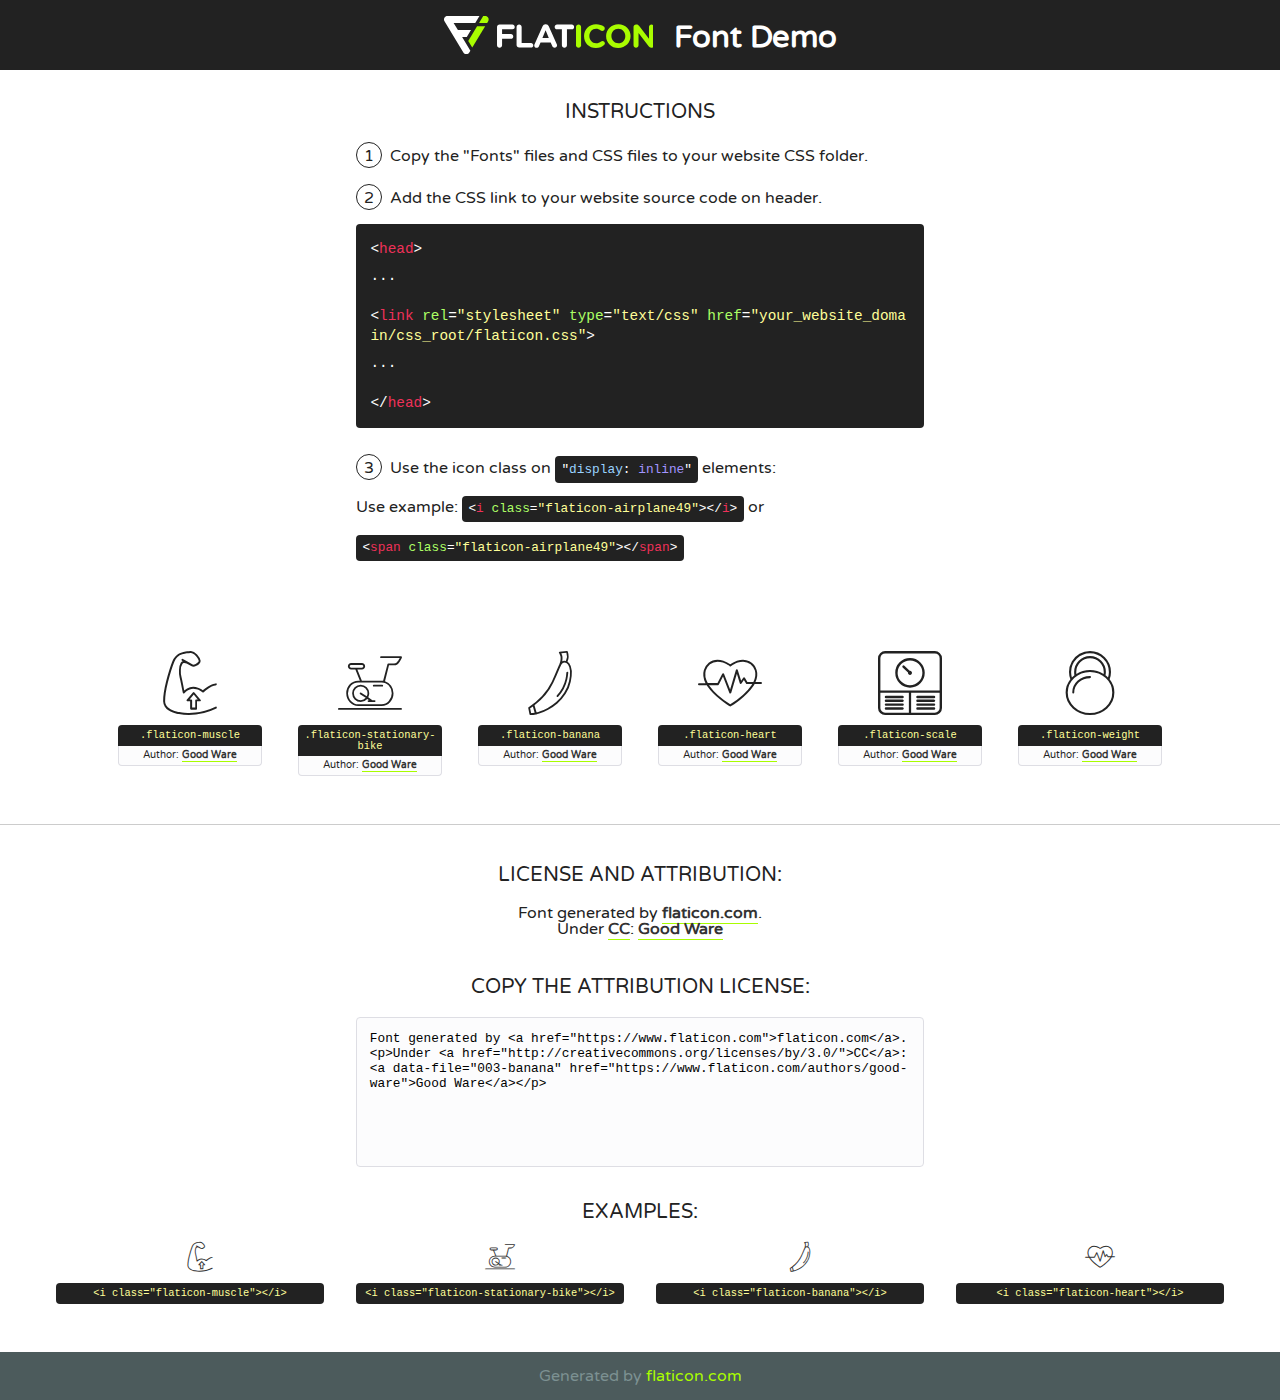
<file: fonts/flaticon/font/flaticon.html>
<!DOCTYPE html>
<!--
  Flaticon icon font: Flaticon
  Creation date: 03/06/2019 10:47
-->
<html>
<!DOCTYPE html>
<html>

<head>
    <title>Flaticon WebFont</title>
    <link href="http://fonts.googleapis.com/css?family=Varela+Round" rel="stylesheet" type="text/css" />
    <link rel="stylesheet" type="text/css" href="flaticon.css">
    <meta charset="UTF-8">
    <style>
    html, body, div, span, applet, object, iframe,
    h1, h2, h3, h4, h5, h6, p, blockquote, pre,
    a, abbr, acronym, address, big, cite, code,
    del, dfn, em, img, ins, kbd, q, s, samp,
    small, strike, strong, sub, sup, tt, var,
    b, u, i, center,
    dl, dt, dd, ol, ul, li,
    fieldset, form, label, legend,
    table, caption, tbody, tfoot, thead, tr, th, td,
    article, aside, canvas, details, embed, 
    figure, figcaption, footer, header, hgroup, 
    menu, nav, output, ruby, section, summary,
    time, mark, audio, video {
        margin: 0;
        padding: 0;
        border: 0;
        font-size: 100%;
        font: inherit;
        vertical-align: baseline;
    }
    /* HTML5 display-role reset for older browsers */
    article, aside, details, figcaption, figure, 
    footer, header, hgroup, menu, nav, section {
        display: block;
    }
    body {
        line-height: 1;
    }
    ol, ul {
        list-style: none;
    }
    blockquote, q {
        quotes: none;
    }
    blockquote:before, blockquote:after,
    q:before, q:after {
        content: '';
        content: none;
    }
    table {
        border-collapse: collapse;
        border-spacing: 0;
    }
    body {
        font-family: 'Varela Round', Helvetica, Arial, sans-serif;
        font-size: 16px;
        color: #222;
    }
    a {
        color: #333;
        border-bottom: 1px solid #a9fd00;
        font-weight: bold;
        text-decoration: none;
    }
    * {
        -moz-box-sizing: border-box;
        -webkit-box-sizing: border-box;
        box-sizing: border-box;
        margin: 0;
        padding: 0;
    }
    [class^="flaticon-"]:before, [class*=" flaticon-"]:before, [class^="flaticon-"]:after, [class*=" flaticon-"]:after {
        font-family: Flaticon;
        font-size: 30px;
        font-style: normal;
        margin-left: 20px;
        color: #333;
    }
    .wrapper {
        max-width: 600px;
        margin: auto;
        padding: 0 1em;
    }
    .title {
        font-size: 1.25em;
        text-align: center;
        margin-bottom: 1em;
        text-transform: uppercase;
    }
    header {
        text-align: center;
        background-color: #222;
        color: #fff;
        padding: 1em;
    }
    header .logo {
        width: 210px;
        height: 38px;
        display: inline-block;
        vertical-align: middle;
        margin-right: 1em;
        border: none;
    }
    header strong {
        font-size: 1.95em;
        font-weight: bold;
        vertical-align: middle;
        margin-top: 5px;
        display: inline-block;
    }
    .demo {
        margin: 2em auto;
        line-height: 1.25em;
    }
    .demo ul li {
        margin-bottom: 1em;
    }
    .demo ul li .num {
        color: #222;
        border-radius: 20px;
        display: inline-block;
        width: 26px;
        padding: 3px;
        height: 26px;
        text-align: center;
        margin-right: 0.5em;
        border: 1px solid #222;
    }
    .demo ul li code {
        background-color: #222;
        border-radius: 4px;
        padding: 0.25em 0.5em;
        display: inline-block;
        color: #fff;
        font-family: Consolas,Monaco,Lucida Console,Liberation Mono,DejaVu Sans Mono,Bitstream Vera Sans Mono,Courier New, monospace;
        font-weight: lighter;
        margin-top: 1em;
        font-size: 0.8em;
        word-break: break-all;
    }
    .demo ul li code.big {
        padding: 1em;
        font-size: 0.9em;
    }
    .demo ul li code .red {
        color: #EF3159;
    }
    .demo ul li code .green {
        color: #ACFF65;
    }
    .demo ul li code .yellow {
        color: #FFFF99;
    }
    .demo ul li code .blue {
        color: #99D3FF;
    }
    .demo ul li code .purple {
        color: #A295FF;
    }
    .demo ul li code .dots {
        margin-top: 0.5em;
        display: block;
    }
    #glyphs {
        border-bottom: 1px solid #ccc;
        padding: 2em 0;
        text-align: center;
    }
    .glyph {
        display: inline-block;
        width: 9em;
        margin: 1em;
        text-align: center;
        vertical-align: top;
        background: #FFF;
    }
    .glyph .glyph-icon {
        padding: 10px;
        display: block;
        font-family:"Flaticon";
        font-size: 64px;
        line-height: 1;
    }
    .glyph .glyph-icon:before {
        font-size: 64px;
        color: #222;
        margin-left: 0;
    }
    .class-name {
        font-size: 0.65em;
        background-color: #222;
        color: #fff;
        border-radius: 4px 4px 0 0;
        padding: 0.5em;
        color: #FFFF99;
        font-family: Consolas,Monaco,Lucida Console,Liberation Mono,DejaVu Sans Mono,Bitstream Vera Sans Mono,Courier New, monospace;
    }
    .author-name {
        font-size: 0.6em;
        background-color: #fcfcfd;
        border: 1px solid #DEDEE4;
        border-top: 0;
        border-radius: 0 0 4px 4px;
        padding: 0.5em;
    }
    .class-name:last-child {
        font-size: 10px;
        color:#888;
    }
    .class-name:last-child a {
        font-size: 10px;
        color:#555;
    }
    .class-name:last-child a:hover {
        color:#a9fd00;
    }
    .glyph > input {
        display: block;
        width: 100px;
        margin: 5px auto;
        text-align: center;
        font-size: 12px;
        cursor: text;
    }
    .glyph > input.icon-input {
        font-family:"Flaticon";
        font-size: 16px;
        margin-bottom: 10px;
    }
    .attribution .title {
        margin-top: 2em;
    }
    .attribution textarea {
        background-color: #fcfcfd;
        padding: 1em;
        border: none;
        box-shadow: none;
        border: 1px solid #DEDEE4;
        border-radius: 4px;
        resize: none;
        width: 100%;
        height: 150px;
        font-size: 0.8em;
        font-family: Consolas,Monaco,Lucida Console,Liberation Mono,DejaVu Sans Mono,Bitstream Vera Sans Mono,Courier New, monospace;
        -webkit-appearance: none;
    }
    .iconsuse {
        margin: 2em auto;
        text-align: center;
        max-width: 1200px;
    }
    .iconsuse:after {
        content: '';
        display: table;
        clear: both;
    }
    .iconsuse .image {
        float: left;
        width: 25%;
        padding: 0 1em;
    }
    .iconsuse .image p {
        margin-bottom: 1em;
    }
    .iconsuse .image span {
        display: block;
        font-size: 0.65em;
        background-color: #222;
        color: #fff;
        border-radius: 4px;
        padding: 0.5em;
        color: #FFFF99;
        margin-top: 1em;
        font-family: Consolas,Monaco,Lucida Console,Liberation Mono,DejaVu Sans Mono,Bitstream Vera Sans Mono,Courier New, monospace;
    }
    #footer {
        text-align: center;
        background-color: #4C5B5C;
        color: #7c9192;
        padding: 1em;
    }
    #footer a {
        border: none;
        color: #a9fd00;
        font-weight: normal;
    }
    @media (max-width: 960px) {
        .iconsuse .image {
            width: 50%;
        }
    }
    @media (max-width: 560px) {
        .iconsuse .image {
            width: 100%;
        }
    }
    </style>
</head>

<body class="characters-off">

    <header>
        <a href="https://www.flaticon.com" target="_blank" class="logo">
            <svg version="1.1" xmlns="http://www.w3.org/2000/svg" xmlns:xlink="http://www.w3.org/1999/xlink" xmlns:a="http://ns.adobe.com/AdobeSVGViewerExtensions/3.0/" viewBox="0 0 560.875 102.036" enable-background="new 0 0 560.875 102.036" xml:space="preserve">
                <defs>
                </defs>
                <g>
                    <g class="letters">
                        <path fill="#ffffff" d="M141.596,29.675c0-3.777,2.985-6.767,6.764-6.767h34.438c3.426,0,6.15,2.728,6.15,6.15
                        c0,3.43-2.724,6.149-6.15,6.149h-27.674v13.091h23.719c3.429,0,6.151,2.724,6.151,6.15c0,3.43-2.723,6.149-6.151,6.149h-23.719
                        v17.574c0,3.773-2.986,6.761-6.764,6.761c-3.779,0-6.764-2.989-6.764-6.761V29.675z"></path>
                        <path fill="#ffffff" d="M193.844,29.149c0-3.781,2.985-6.767,6.764-6.767c3.776,0,6.763,2.985,6.763,6.767v42.957h25.039
                        c3.426,0,6.149,2.726,6.149,6.153c0,3.425-2.723,6.15-6.149,6.15h-31.802c-3.779,0-6.764-2.986-6.764-6.768V29.149z"></path>
                        <path fill="#ffffff" d="M241.891,75.71l21.438-48.407c1.492-3.341,4.215-5.357,7.906-5.357h0.792
                        c3.686,0,6.323,2.017,7.815,5.357l21.439,48.407c0.436,0.967,0.701,1.845,0.701,2.723c0,3.602-2.809,6.501-6.414,6.501
                        c-3.161,0-5.269-1.845-6.499-4.655l-4.132-9.661h-27.059l-4.301,10.102c-1.144,2.631-3.426,4.214-6.237,4.214
                        c-3.517,0-6.24-2.81-6.24-6.325C241.1,77.64,241.451,76.677,241.891,75.71z M279.932,58.666l-8.521-20.297l-8.526,20.297H279.932
                        z"></path>
                        <path fill="#ffffff" d="M314.864,35.387H301.86c-3.429,0-6.239-2.813-6.239-6.238c0-3.429,2.811-6.24,6.239-6.24h39.533
                        c3.426,0,6.237,2.811,6.237,6.24c0,3.425-2.811,6.238-6.237,6.238h-13.001v42.785c0,3.773-2.99,6.761-6.764,6.761
                        c-3.779,0-6.764-2.989-6.764-6.761V35.387z"></path>
                        <path fill="#A9FD00" d="M352.615,29.149c0-3.781,2.985-6.767,6.767-6.767c3.774,0,6.761,2.985,6.761,6.767v49.024
                        c0,3.773-2.987,6.761-6.761,6.761c-3.781,0-6.767-2.989-6.767-6.761V29.149z"></path>
                        <path fill="#A9FD00" d="M374.132,53.836v-0.179c0-17.481,13.178-31.801,32.065-31.801c9.22,0,15.459,2.458,20.557,6.238
                        c1.402,1.054,2.637,2.985,2.637,5.357c0,3.692-2.985,6.59-6.681,6.59c-1.845,0-3.071-0.702-4.044-1.319
                        c-3.776-2.813-7.729-4.393-12.562-4.393c-10.364,0-17.831,8.611-17.831,19.154v0.173c0,10.542,7.291,19.329,17.831,19.329
                        c5.715,0,9.492-1.756,13.359-4.834c1.049-0.874,2.458-1.491,4.039-1.491c3.429,0,6.325,2.813,6.325,6.236
                        c0,2.106-1.056,3.78-2.282,4.834c-5.539,4.834-12.036,7.733-21.878,7.733C387.572,85.464,374.132,71.493,374.132,53.836z"></path>
                        <path fill="#A9FD00" d="M433.009,53.836v-0.179c0-17.481,13.79-31.801,32.766-31.801c18.981,0,32.592,14.143,32.592,31.628v0.173
                        c0,17.483-13.785,31.807-32.769,31.807C446.625,85.464,433.009,71.32,433.009,53.836z M484.224,53.836v-0.179
                        c0-10.539-7.725-19.326-18.626-19.326c-10.893,0-18.449,8.611-18.449,19.154v0.173c0,10.542,7.73,19.329,18.626,19.329
                        C476.676,72.986,484.224,64.378,484.224,53.836z"></path>
                        <path fill="#A9FD00" d="M506.233,29.321c0-3.774,2.99-6.763,6.767-6.763h1.401c3.252,0,5.183,1.583,7.029,3.953l26.093,34.265
                        V29.059c0-3.692,2.99-6.677,6.681-6.677c3.683,0,6.671,2.985,6.671,6.677v48.934c0,3.78-2.987,6.765-6.764,6.765h-0.436
                        c-3.257,0-5.188-1.581-7.034-3.953l-27.056-35.492v32.944c0,3.687-2.985,6.676-6.678,6.676c-3.683,0-6.673-2.989-6.673-6.676
                        V29.321z"></path>
                    </g>
                    <g class="insignia">
                        <path fill="#ffffff" d="M48.372,56.137h12.517l11.156-18.537H37.186L25.688,18.539h57.825L94.668,0H9.271
                        C5.925,0,2.842,1.801,1.198,4.716c-1.644,2.907-1.593,6.482,0.134,9.343l50.38,83.501c1.678,2.781,4.689,4.476,7.938,4.476
                        c3.246,0,6.257-1.695,7.935-4.476l2.898-4.804L48.372,56.137z"></path>
                        <g class="i">
                            <path fill="#A9FD00" d="M93.575,18.539h0.031v0.004l21.652,0.004l2.705-4.488c1.727-2.861,1.778-6.436,0.133-9.343
                            C116.454,1.801,113.371,0,110.026,0h-5.294L93.575,18.539z"></path>
                            <polygon fill="#A9FD00" points="88.291,27.356 64.725,66.486 75.519,84.404 109.942,27.356"></polygon>
                        </g>
                    </g>
                </g>
            </svg>
        </a>
        <strong>Font Demo</strong>
    </header>


    <section class="demo wrapper">

        <p class="title">Instructions</p>

        <ul>
            <li>
                <span class="num">1</span>Copy the "Fonts" files and CSS files to your website CSS folder.
            </li>
            <li>
                <span class="num">2</span>Add the CSS link to your website source code on header.
                <code class="big">
                    &lt;<span class="red">head</span>&gt;
                    <br/><span class="dots">...</span>
                    <br/>&lt;<span class="red">link</span> <span class="green">rel</span>=<span class="yellow">"stylesheet"</span> <span class="green">type</span>=<span class="yellow">"text/css"</span> <span class="green">href</span>=<span class="yellow">"your_website_domain/css_root/flaticon.css"</span>&gt;
                    <br/><span class="dots">...</span>
                    <br/>&lt;/<span class="red">head</span>&gt;
                </code>
            </li>

            <li>
                <p>
                    <span class="num">3</span>Use the icon class on <code>"<span class="blue">display</span>:<span class="purple"> inline</span>"</code> elements:
                    <br />
                    Use example: <code>&lt;<span class="red">i</span> <span class="green">class</span>=<span class="yellow">&quot;flaticon-airplane49&quot;</span>&gt;&lt;/<span class="red">i</span>&gt;</code> or <code>&lt;<span class="red">span</span> <span class="green">class</span>=<span class="yellow">&quot;flaticon-airplane49&quot;</span>&gt;&lt;/<span class="red">span</span>&gt;</code>
            </li>
        </ul>

    </section>




   <section id="glyphs">          
    
      
        <div class="glyph"><div class="glyph-icon flaticon-muscle"></div>
            <div class="class-name">.flaticon-muscle</div>
            <div class="author-name">Author: <a data-file="001-muscle" href="https://www.flaticon.com/authors/good-ware">Good Ware</a> </div> 
        </div>        
        
        <div class="glyph"><div class="glyph-icon flaticon-stationary-bike"></div>
            <div class="class-name">.flaticon-stationary-bike</div>
            <div class="author-name">Author: <a data-file="002-stationary-bike" href="https://www.flaticon.com/authors/good-ware">Good Ware</a> </div> 
        </div>        
        
        <div class="glyph"><div class="glyph-icon flaticon-banana"></div>
            <div class="class-name">.flaticon-banana</div>
            <div class="author-name">Author: <a data-file="003-banana" href="https://www.flaticon.com/authors/good-ware">Good Ware</a> </div> 
        </div>        
        
        <div class="glyph"><div class="glyph-icon flaticon-heart"></div>
            <div class="class-name">.flaticon-heart</div>
            <div class="author-name">Author: <a data-file="004-heart" href="https://www.flaticon.com/authors/good-ware">Good Ware</a> </div> 
        </div>        
        
        <div class="glyph"><div class="glyph-icon flaticon-scale"></div>
            <div class="class-name">.flaticon-scale</div>
            <div class="author-name">Author: <a data-file="005-scale" href="https://www.flaticon.com/authors/good-ware">Good Ware</a> </div> 
        </div>        
        
        <div class="glyph"><div class="glyph-icon flaticon-weight"></div>
            <div class="class-name">.flaticon-weight</div>
            <div class="author-name">Author: <a data-file="006-weight" href="https://www.flaticon.com/authors/good-ware">Good Ware</a> </div> 
        </div>        
        

    </section>



    <section class="attribution wrapper"   style="text-align:center;">

      <div class="title">License and attribution:</div><div class="attrDiv">Font generated by <a href="https://www.flaticon.com">flaticon.com</a>. <div><p>Under <a href="http://creativecommons.org/licenses/by/3.0/">CC</a>: <a data-file="003-banana" href="https://www.flaticon.com/authors/good-ware">Good Ware</a></p>  </div>
      </div>
      <div class="title">Copy the Attribution License:</div>

    <textarea onclick="this.focus();this.select();">Font generated by &lt;a href=&quot;https://www.flaticon.com&quot;&gt;flaticon.com&lt;/a&gt;. <p>Under <a href="http://creativecommons.org/licenses/by/3.0/">CC</a>: <a data-file="003-banana" href="https://www.flaticon.com/authors/good-ware">Good Ware</a></p>  
     </textarea>

    </section>

    <section class="iconsuse">

          <div class="title">Examples:</div>            
             
            <div class="image">
                <p>
                    <i class="glyph-icon flaticon-muscle"></i> 
                    <span>&lt;i class=&quot;flaticon-muscle&quot;&gt;&lt;/i&gt;</span>
                </p>
            </div>
            
            <div class="image">
                <p>
                    <i class="glyph-icon flaticon-stationary-bike"></i> 
                    <span>&lt;i class=&quot;flaticon-stationary-bike&quot;&gt;&lt;/i&gt;</span>
                </p>
            </div>
            
            <div class="image">
                <p>
                    <i class="glyph-icon flaticon-banana"></i> 
                    <span>&lt;i class=&quot;flaticon-banana&quot;&gt;&lt;/i&gt;</span>
                </p>
            </div>
            
            <div class="image">
                <p>
                    <i class="glyph-icon flaticon-heart"></i> 
                    <span>&lt;i class=&quot;flaticon-heart&quot;&gt;&lt;/i&gt;</span>
                </p>
            </div>
                       
        </div>
                            
    </section>

<div id="footer">
    <div>Generated by <a href="https://www.flaticon.com">flaticon.com</a>
    </div>
</div>



</body>
</html>
</file>
<file: fonts/flaticon/font/flaticon.css>
/*
  	Flaticon icon font: Flaticon
  	Creation date: 03/06/2019 10:47
  	*/

@font-face {
  font-family: "Flaticon";
  src: url("./Flaticon.eot");
  src: url("./Flaticon.eot?#iefix") format("embedded-opentype"),
       url("./Flaticon.woff2") format("woff2"),
       url("./Flaticon.woff") format("woff"),
       url("./Flaticon.ttf") format("truetype"),
       url("./Flaticon.svg#Flaticon") format("svg");
  font-weight: normal;
  font-style: normal;
}

@media screen and (-webkit-min-device-pixel-ratio:0) {
  @font-face {
    font-family: "Flaticon";
    src: url("./Flaticon.svg#Flaticon") format("svg");
  }
}

[class^="flaticon-"]:before, [class*=" flaticon-"]:before,
[class^="flaticon-"]:after, [class*=" flaticon-"]:after {   
  font-family: Flaticon;
        font-family: "Flaticon";
  font-style: normal;
  font-weight: normal;
  font-variant: normal;
  line-height: 1;
  text-decoration: inherit;
  text-rendering: optimizeLegibility;
  text-transform: none;
  -moz-osx-font-smoothing: grayscale;
  -webkit-font-smoothing: antialiased;
  font-smoothing: antialiased;
}

.flaticon-muscle:before { content: "\f100"; }
.flaticon-stationary-bike:before { content: "\f101"; }
.flaticon-banana:before { content: "\f102"; }
.flaticon-heart:before { content: "\f103"; }
.flaticon-scale:before { content: "\f104"; }
.flaticon-weight:before { content: "\f105"; }
</file>
